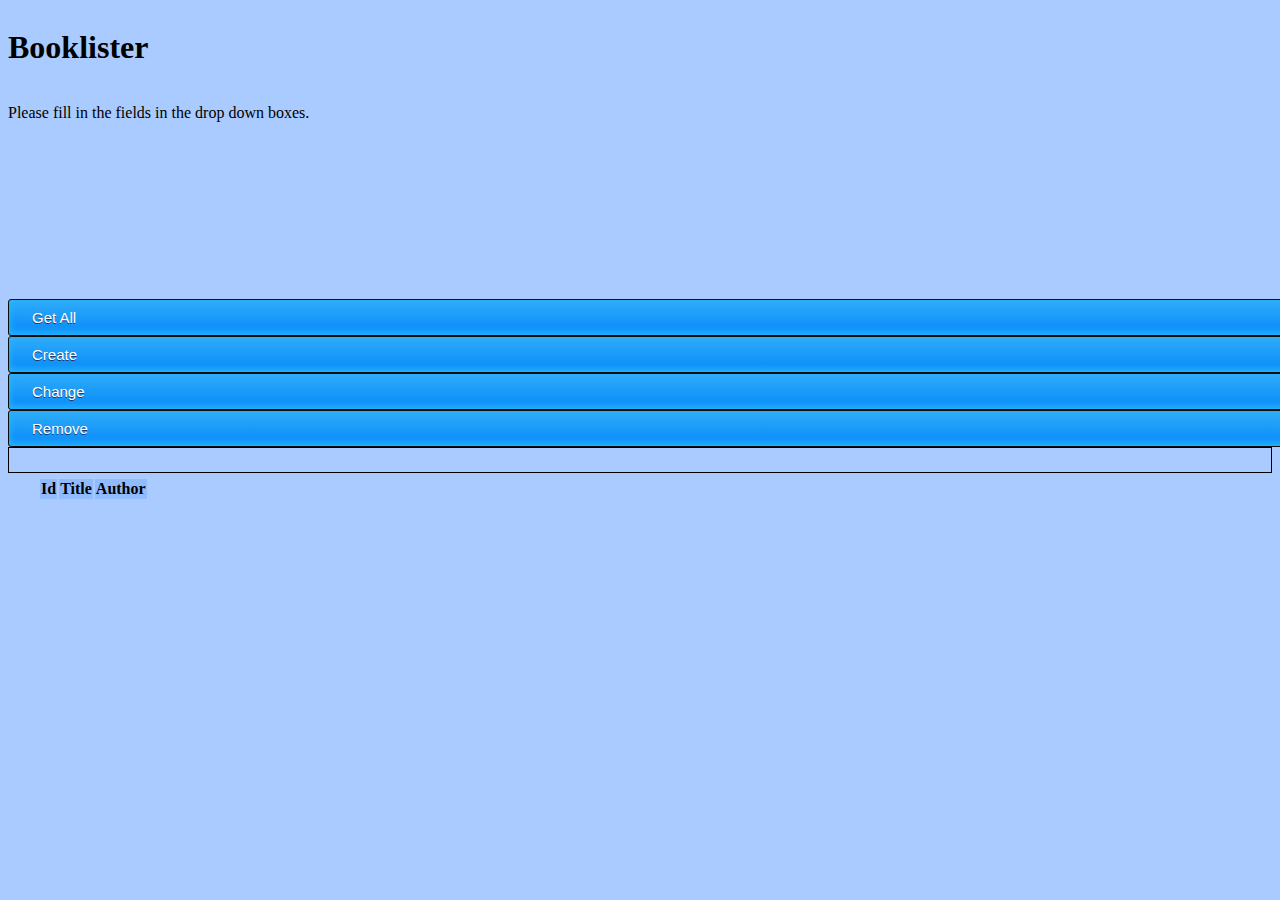
<file: Index.html>
﻿<!DOCTYPE html>
    <head>
        <title>Labb2 webb</title>
        <meta charset="utf-8">
        <script src="BookController.js"></script>
        <link rel="stylesheet" href="styles.css">
    </head>
    <body>
        <div id="container">
            <h1>Booklister</h1>
            <P>Please fill in the fields in the drop down boxes.</P>
            <div id="row-menu">
                <div id="row2">
                id: <input type="text" name="id" id="id">
                </div>
                
                <div id="row3">
                title: <input type="text" name="title" id="title">
                </div>
                
                <div id="row4">
                    author: <input type="text" name="author" id="author">
                </div>
                    
                    <button id="CreateBtn"> Create </button>
                    <button id="UpdateBtn"> Update </button>
                    <button id="DeleteBtn"> Remove </button>
                </div>
                    
            <a id="ReadBtn">Get All</a>
            <a id="b2" onclick="ChangeDivsCreateRow()">Create</a>
            <a id="b3" onclick="ChangeDivsChangeRow()">Change</a>
            <a id="b4" onclick="ChangeDivsRemoveRow()">Remove</a>
        </div>
        
        <div id="table-row">
        <table>
            <tr>
                <th>Id</th>
                <th>Title</th>
                <th>Author</th>
            </tr>
            <tbody id="list">
            </tbody>
        </table>
        <div id=textbar></div>
        </div>           
    </body>
</html>
</file>
<file: styles.css>
a 
{
	-moz-box-shadow:inset 0px -3px 7px 0px #29bbff;
	-webkit-box-shadow:inset 0px -3px 7px 0px #29bbff;
	box-shadow:inset 0px -3px 7px 0px #29bbff;
	background:-webkit-gradient(linear, left top, left bottom, color-stop(0.05, #2dabf9), color-stop(1, #0688fa));
	background:-moz-linear-gradient(top, #2dabf9 5%, #0688fa 100%);
	background:-webkit-linear-gradient(top, #2dabf9 5%, #0688fa 100%);
	background:-o-linear-gradient(top, #2dabf9 5%, #0688fa 100%);
	background:-ms-linear-gradient(top, #2dabf9 5%, #0688fa 100%);
	background:linear-gradient(to bottom, #2dabf9 5%, #0688fa 100%);
	filter:progid:DXImageTransform.Microsoft.gradient(startColorstr='#2dabf9', endColorstr='#0688fa',GradientType=0);
	background-color:#2dabf9;
	-moz-border-radius:3px;
	-webkit-border-radius:3px;
	border-radius:3px;
	border:1px solid #0b0e07;
	display:inline-block;
	cursor:pointer;
	color:#ffffff;
	font-family:Arial;
	font-size:15px;
	padding:9px 23px;
	text-decoration:none;
	text-shadow:0px 1px 0px #263666;
	float:left;
	
}
a:hover 
{
	background:-webkit-gradient(linear, left top, left bottom, color-stop(0.05, #0688fa), color-stop(1, #2dabf9));
	background:-moz-linear-gradient(top, #0688fa 5%, #2dabf9 100%);
	background:-webkit-linear-gradient(top, #0688fa 5%, #2dabf9 100%);
	background:-o-linear-gradient(top, #0688fa 5%, #2dabf9 100%);
	background:-ms-linear-gradient(top, #0688fa 5%, #2dabf9 100%);
	background:linear-gradient(to bottom, #0688fa 5%, #2dabf9 100%);
	filter:progid:DXImageTransform.Microsoft.gradient(startColorstr='#0688fa', endColorstr='#2dabf9',GradientType=0);
	background-color:#0688fa;
	float:left;
}
a:active 
{
	position:relative;
	top:1px;
	float:left;
}

table
{
	position: absolute;
	margin-top: 15px; 
	margin: 30px;
	float: left;
}

body
{
	background: #aacbff;
}

tbody
{
	background: #91bbff;
	border: 1px solid black;
}

  
 button
 {
	 width: 30%;
	 background-color: lime;
 }

 #textbar
 {
	border: 1px solid black;
	min-height: 24px;
 }
  
 #row2, #row3, #row4
 {
	 position: relative;
	 padding: 30px;
	 margin: 30px;
 }

 #row-menu
 {
	 display: flex;
	 border: solid black 1px;
	 visibility: hidden;
 }
 
 #container
 {
	 display: flex;
	 flex-direction: column;
	 width: 1300px;
	 margin: auto;
 }
</file>
